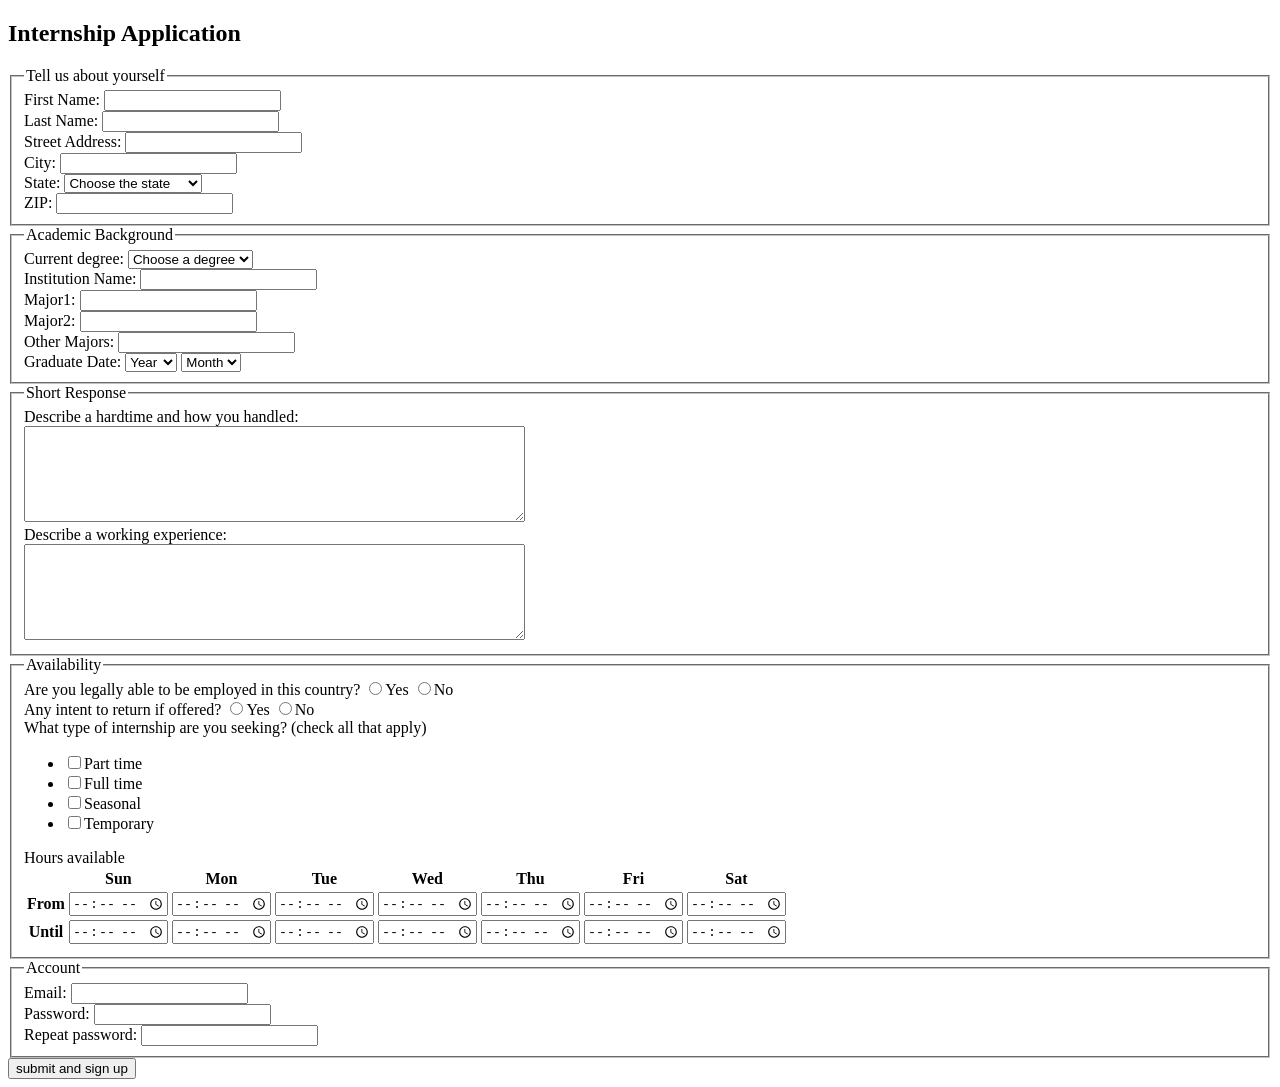
<file: jobApplicationForm.html>
<!DOCTYPE html>
<html>
<head>
	<meta charset="utf-8">
	<title>Internship Applicatio</title>
</head>
<body>

<h2>Internship Application</h2>

<form action="http://gclass.alexburner.com/formtest.php" method="post">





	<fieldset>
		<legend>Tell us about yourself</legend>
		<div class="field">
			<label>First Name:</label> 
			<input type="text" name="first name">
		</div>
		<div class="field">
			<label>Last Name:</label> 
			<input type="text" name="last name">
		</div>
		<div class="field">
			<label>Street Address:</label> 
			<input type="text" name="address">
		</div>
		<div class="field">
			<label>City:</label> 
			<input type="text" name="city">
		</div>
		<div class="field">
			<label>State:</label> 
			<select name="state">
				<option value="" selected="true">Choose the state</option>
				<option value="AL">Alabama</option>
				<option value="AK">Alaska</option>
				<option value="AZ">Arizona</option>
				<option value="AR">Arkansas</option>
				<option value="CA">California</option>
				<option value="CO">Colorado</option>
				<option value="CT">Connecticut</option>
				<option value="DE">Delaware</option>
				<option value="DC">District of Columbia</option>
				<option value="FL">Florida</option>
				<option value="GA">Georgia</option>
				<option value="HI">Hawaii</option>
				<option value="ID">Idaho</option>
				<option value="IL">Illinois</option>
				<option value="IN">Indiana</option>
				<option value="IA">Iowa</option>
				<option value="KS">Kansas</option>
				<option value="KY">Kentucky</option>
				<option value="LA">Louisiana</option>
				<option value="ME">Maine</option>
				<option value="MD">Maryland</option>
				<option value="MA">Massachusetts</option>
				<option value="MI">Michigan</option>
				<option value="MN">Minnesota</option>
				<option value="MS">Mississippi</option>
				<option value="MO">Missouri</option>
				<option value="MT">Montana</option>
				<option value="NE">Nebraska</option>
				<option value="NV">Nevada</option>
				<option value="NH">New Hampshire</option>
				<option value="NJ">New Jersey</option>
				<option value="NM">New Mexico</option>
				<option value="NY">New York</option>
				<option value="NC">North Carolina</option>
				<option value="ND">North Dakota</option>
				<option value="OH">Ohio</option>
				<option value="OK">Oklahoma</option>
				<option value="OR">Oregon</option>
				<option value="PA">Pennsylvania</option>
				<option value="RI">Rhode Island</option>
				<option value="SC">South Carolina</option>
				<option value="SD">South Dakota</option>
				<option value="TN">Tennessee</option>
				<option value="TX">Texas</option>
				<option value="UT">Utah</option>
				<option value="VT">Vermont</option>
				<option value="VA">Virginia</option>
				<option value="WA">Washington</option>
				<option value="WV">West Virginia</option>
				<option value="WI">Wisconsin</option>
				<option value="WY">Wyoming</option>
			</select>
		</div>
		<div class="field">
			<label>ZIP:</label> 
			<input type="text" name="zipcode">
		</div>	
	</fieldset>





	<fieldset>
		<legend>Academic Background</legend>
		<div class="field">
			<label>Current degree:</label> 
			<select name="degree">
				<option value="" selected="true">Choose a degree</option>
				<option value="h">High School</option>
				<option value="b">Bachelor</option>
				<option value="m">Master</option>
				<option value="p">PHD</option>
				<option value="o">Other</option>
			</select>
		</div>
		<div class="field">
			<label>Institution Name:</label> 
			<input type="text" name="school">
		</div>
		<div class="field">
			<label>Major1:</label> 
			<input type="text" name="major1">
		</div>
		<div class="field">
			<label>Major2:</label> 
			<input type="text" name="major2">
		</div>
		<div class="field">
			<label>Other Majors:</label> 
			<input type="text" name="majorx">
		</div>
		<div class="field">
			<label>Graduate Date:</label> 
			<select name="gradYr">
				<option value="" selected="true">Year</option>
				<option value="2020">2020</option>
				<option value="2021">2021</option>
				<option value="2022">2022</option>
				<option value="2023">2023</option>
				<option value="2024">2024</option>
			</select>
			<select name="gradMonth">
				<option value="" selected="true">Month</option>
				<option value="1">Jan</option>
				<option value="2">Feb</option>
				<option value="3">Mar</option>
				<option value="4">Apr</option>
				<option value="5">May</option>
				<option value="6">Jun</option>
				<option value="7">Jul</option>
				<option value="8">Aug</option>
				<option value="9">Sep</option>
				<option value="10">Oct</option>
				<option value="11">Nov</option>
				<option value="12">Dec</option>
			</select>
		</div>
	</fieldset>





	<fieldset>
		<legend>Short Response</legend>
		<div class="field">
			<label>Describe a hardtime and how you handled:</label><br>
			<textarea name="tough" rows="6" cols="60"></textarea>
		</div>
		<div class="field">
			<label>Describe a working experience:</label><br>
			<textarea name="experience" rows="6" cols="60"></textarea>
		</div>
	</fieldset>
	
	
	
	
	
	<fieldset>
		<legend>Availability</legend>
		<div class="field">
			<label>Are you legally able to be employed in this country?</label> 
			<input type="radio" name="legal" value="yes">Yes
			<input type="radio" name="legal" value="no">No
		</div>
		<div class="field">
			<label>Any intent to return if offered?</label> 
			<input type="radio" name="return" value="yes">Yes
			<input type="radio" name="return" value="no">No
		</div>
		<div class="field">
			<label>What type of internship are you seeking? (check all that apply)</label>
			<ul>
				<li><input type="checkbox" name="position_pt" value="parttime">Part time</li>
				<li><input type="checkbox" name="position_ft" value="fulltime">Full time</li>
				<li><input type="checkbox" name="position_sl" value="seasonal">Seasonal</li>
				<li><input type="checkbox" name="position_tp" value="temporary">Temporary</li>
			</ul>
		</div>
		<div class="field">
			<label>Hours available</label>
			<table>
				<tr>
					<td></td>
					<th>Sun</th>
					<th>Mon</th>
					<th>Tue</th>
					<th>Wed</th>
					<th>Thu</th>
					<th>Fri</th>
					<th>Sat</th>
				</tr>
				<tr>
					<th>From</th>
					<td><input type="time" size="5" name="su_from"></td>
					<td><input type="time" size="5" name="mo_from"></td>
					<td><input type="time" size="5" name="tu_from"></td>
					<td><input type="time" size="5" name="we_from"></td>
					<td><input type="time" size="5" name="th_from"></td>
					<td><input type="time" size="5" name="fr_from"></td>
					<td><input type="time" size="5" name="sa_from"></td>
				</tr>
				<tr>
					<th>Until</th>
					<td><input type="time" size="5" name="su_until"></td>
					<td><input type="time" size="5" name="mo_until"></td>
					<td><input type="time" size="5" name="tu_until"></td>
					<td><input type="time" size="5" name="we_until"></td>
					<td><input type="time" size="5" name="th_until"></td>
					<td><input type="time" size="5" name="fr_until"></td>
					<td><input type="time" size="5" name="sa_until"></td>
				</tr>
			</table>
		</div>
	</fieldset>
	
	
	
	
	
	<fieldset>
		<legend>Account</legend>
		<div class="field">
			<label>Email:</label> 
			<input type="text" name="email">
		</div>
		<div class="field">
			<label>Password:</label> 
			<input type="password" name="password">
		</div>
		<div class="field">
			<label>Repeat password:</label> 
			<input type="password" name="password_r">
		</div>
	</fieldset>





	<input type="submit" value="submit and sign up">

</form>
</body>
</html>
</file>
